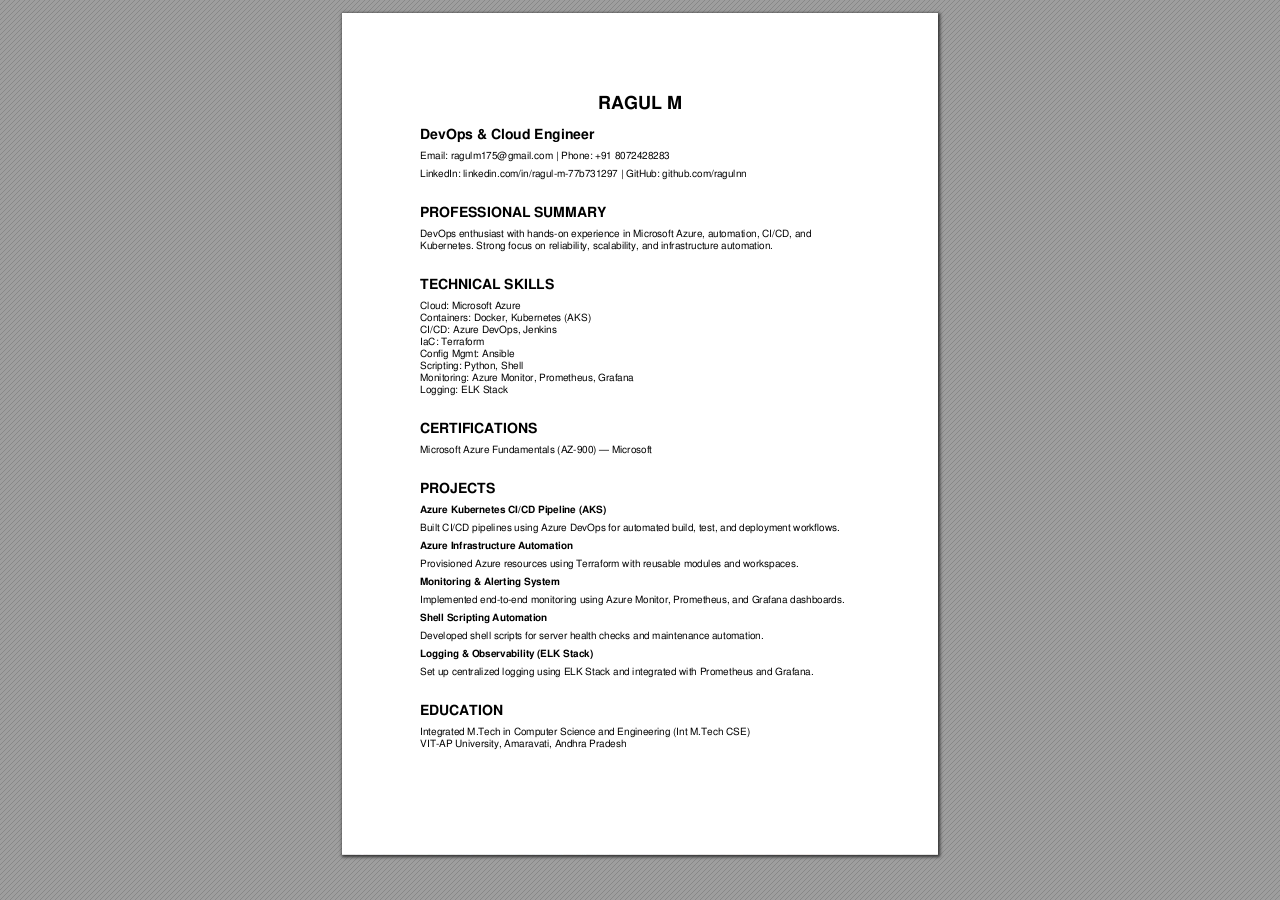
<file: Ragul_Resume_Updated.html>
<!DOCTYPE html>
<!-- Created by pdf2htmlEX (https://github.com/pdf2htmlEX/pdf2htmlEX) -->
<html xmlns="http://www.w3.org/1999/xhtml">
<head>
<meta charset="utf-8"/>
<meta name="generator" content="pdf2htmlEX"/>
<meta http-equiv="X-UA-Compatible" content="IE=edge,chrome=1"/>
<style type="text/css">
/*! 
 * Base CSS for pdf2htmlEX
 * Copyright 2012,2013 Lu Wang <coolwanglu@gmail.com> 
 * https://github.com/pdf2htmlEX/pdf2htmlEX/blob/master/share/LICENSE
 */#sidebar{position:absolute;top:0;left:0;bottom:0;width:250px;padding:0;margin:0;overflow:auto}#page-container{position:absolute;top:0;left:0;margin:0;padding:0;border:0}@media screen{#sidebar.opened+#page-container{left:250px}#page-container{bottom:0;right:0;overflow:auto}.loading-indicator{display:none}.loading-indicator.active{display:block;position:absolute;width:64px;height:64px;top:50%;left:50%;margin-top:-32px;margin-left:-32px}.loading-indicator img{position:absolute;top:0;left:0;bottom:0;right:0}}@media print{@page{margin:0}html{margin:0}body{margin:0;-webkit-print-color-adjust:exact}#sidebar{display:none}#page-container{width:auto;height:auto;overflow:visible;background-color:transparent}.d{display:none}}.pf{position:relative;background-color:white;overflow:hidden;margin:0;border:0}.pc{position:absolute;border:0;padding:0;margin:0;top:0;left:0;width:100%;height:100%;overflow:hidden;display:block;transform-origin:0 0;-ms-transform-origin:0 0;-webkit-transform-origin:0 0}.pc.opened{display:block}.bf{position:absolute;border:0;margin:0;top:0;bottom:0;width:100%;height:100%;-ms-user-select:none;-moz-user-select:none;-webkit-user-select:none;user-select:none}.bi{position:absolute;border:0;margin:0;-ms-user-select:none;-moz-user-select:none;-webkit-user-select:none;user-select:none}@media print{.pf{margin:0;box-shadow:none;page-break-after:always;page-break-inside:avoid}@-moz-document url-prefix(){.pf{overflow:visible;border:1px solid #fff}.pc{overflow:visible}}}.c{position:absolute;border:0;padding:0;margin:0;overflow:hidden;display:block}.t{position:absolute;white-space:pre;font-size:1px;transform-origin:0 100%;-ms-transform-origin:0 100%;-webkit-transform-origin:0 100%;unicode-bidi:bidi-override;-moz-font-feature-settings:"liga" 0}.t:after{content:''}.t:before{content:'';display:inline-block}.t span{position:relative;unicode-bidi:bidi-override}._{display:inline-block;color:transparent;z-index:-1}::selection{background:rgba(127,255,255,0.4)}::-moz-selection{background:rgba(127,255,255,0.4)}.pi{display:none}.d{position:absolute;transform-origin:0 100%;-ms-transform-origin:0 100%;-webkit-transform-origin:0 100%}.it{border:0;background-color:rgba(255,255,255,0.0)}.ir:hover{cursor:pointer}</style>
<style type="text/css">
/*! 
 * Fancy styles for pdf2htmlEX
 * Copyright 2012,2013 Lu Wang <coolwanglu@gmail.com> 
 * https://github.com/pdf2htmlEX/pdf2htmlEX/blob/master/share/LICENSE
 */@keyframes fadein{from{opacity:0}to{opacity:1}}@-webkit-keyframes fadein{from{opacity:0}to{opacity:1}}@keyframes swing{0{transform:rotate(0)}10%{transform:rotate(0)}90%{transform:rotate(720deg)}100%{transform:rotate(720deg)}}@-webkit-keyframes swing{0{-webkit-transform:rotate(0)}10%{-webkit-transform:rotate(0)}90%{-webkit-transform:rotate(720deg)}100%{-webkit-transform:rotate(720deg)}}@media screen{#sidebar{background-color:#2f3236;background-image:url("[data-uri]")}#outline{font-family:Georgia,Times,"Times New Roman",serif;font-size:13px;margin:2em 1em}#outline ul{padding:0}#outline li{list-style-type:none;margin:1em 0}#outline li>ul{margin-left:1em}#outline a,#outline a:visited,#outline a:hover,#outline a:active{line-height:1.2;color:#e8e8e8;text-overflow:ellipsis;white-space:nowrap;text-decoration:none;display:block;overflow:hidden;outline:0}#outline a:hover{color:#0cf}#page-container{background-color:#9e9e9e;background-image:url("[data-uri]");-webkit-transition:left 500ms;transition:left 500ms}.pf{margin:13px auto;box-shadow:1px 1px 3px 1px #333;border-collapse:separate}.pc.opened{-webkit-animation:fadein 100ms;animation:fadein 100ms}.loading-indicator.active{-webkit-animation:swing 1.5s ease-in-out .01s infinite alternate none;animation:swing 1.5s ease-in-out .01s infinite alternate none}.checked{background:no-repeat url([data-uri])}}</style>
<style type="text/css">
.ff0{font-family:sans-serif;visibility:hidden;}
@font-face{font-family:ff1;src:url('[data-uri]')format("woff");}.ff1{font-family:ff1;line-height:1.377000;font-style:normal;font-weight:normal;visibility:visible;}
@font-face{font-family:ff2;src:url('[data-uri]')format("woff");}.ff2{font-family:ff2;line-height:1.374000;font-style:normal;font-weight:normal;visibility:visible;}
.m0{transform:matrix(0.250000,0.000000,0.000000,0.250000,0,0);-ms-transform:matrix(0.250000,0.000000,0.000000,0.250000,0,0);-webkit-transform:matrix(0.250000,0.000000,0.000000,0.250000,0,0);}
.v0{vertical-align:0.000000px;}
.ls0{letter-spacing:0.000000px;}
.sc_{text-shadow:none;}
.sc0{text-shadow:-0.015em 0 transparent,0 0.015em transparent,0.015em 0 transparent,0 -0.015em  transparent;}
@media screen and (-webkit-min-device-pixel-ratio:0){
.sc_{-webkit-text-stroke:0px transparent;}
.sc0{-webkit-text-stroke:0.015em transparent;text-shadow:none;}
}
.ws0{word-spacing:0.000000px;}
.fc0{color:rgb(0,0,0);}
.fs2{font-size:40.000000px;}
.fs1{font-size:56.000000px;}
.fs0{font-size:72.000000px;}
.y0{bottom:-0.240000px;}
.y20{bottom:107.889800px;}
.y1f{bottom:119.889800px;}
.y1e{bottom:139.889800px;}
.y1d{bottom:179.889800px;}
.y1c{bottom:197.889800px;}
.y1b{bottom:215.889800px;}
.y1a{bottom:233.889800px;}
.y19{bottom:251.889800px;}
.y18{bottom:269.889800px;}
.y17{bottom:287.889800px;}
.y16{bottom:305.889800px;}
.y15{bottom:323.889800px;}
.y14{bottom:341.889800px;}
.y13{bottom:361.889800px;}
.y12{bottom:401.889800px;}
.y11{bottom:421.889800px;}
.y10{bottom:461.889800px;}
.yf{bottom:473.889800px;}
.ye{bottom:485.889800px;}
.yd{bottom:497.889800px;}
.yc{bottom:509.889800px;}
.yb{bottom:521.889800px;}
.ya{bottom:533.889800px;}
.y9{bottom:545.889800px;}
.y8{bottom:565.889800px;}
.y7{bottom:605.889800px;}
.y6{bottom:617.889800px;}
.y5{bottom:637.889800px;}
.y4{bottom:677.889800px;}
.y3{bottom:695.889800px;}
.y2{bottom:715.889800px;}
.y1{bottom:745.889800px;}
.h5{height:42.800000px;}
.h4{height:43.000000px;}
.h3{height:59.920000px;}
.h2{height:77.040000px;}
.h0{height:841.889800px;}
.h1{height:842.160000px;}
.w0{width:595.275600px;}
.w1{width:595.440000px;}
.x0{left:0.000000px;}
.x2{left:78.000000px;}
.x1{left:255.643800px;}
@media print{
.v0{vertical-align:0.000000pt;}
.ls0{letter-spacing:0.000000pt;}
.ws0{word-spacing:0.000000pt;}
.fs2{font-size:53.333333pt;}
.fs1{font-size:74.666667pt;}
.fs0{font-size:96.000000pt;}
.y0{bottom:-0.320000pt;}
.y20{bottom:143.853067pt;}
.y1f{bottom:159.853067pt;}
.y1e{bottom:186.519733pt;}
.y1d{bottom:239.853067pt;}
.y1c{bottom:263.853067pt;}
.y1b{bottom:287.853067pt;}
.y1a{bottom:311.853067pt;}
.y19{bottom:335.853067pt;}
.y18{bottom:359.853067pt;}
.y17{bottom:383.853067pt;}
.y16{bottom:407.853067pt;}
.y15{bottom:431.853067pt;}
.y14{bottom:455.853067pt;}
.y13{bottom:482.519733pt;}
.y12{bottom:535.853067pt;}
.y11{bottom:562.519733pt;}
.y10{bottom:615.853067pt;}
.yf{bottom:631.853067pt;}
.ye{bottom:647.853067pt;}
.yd{bottom:663.853067pt;}
.yc{bottom:679.853067pt;}
.yb{bottom:695.853067pt;}
.ya{bottom:711.853067pt;}
.y9{bottom:727.853067pt;}
.y8{bottom:754.519733pt;}
.y7{bottom:807.853067pt;}
.y6{bottom:823.853067pt;}
.y5{bottom:850.519733pt;}
.y4{bottom:903.853067pt;}
.y3{bottom:927.853067pt;}
.y2{bottom:954.519733pt;}
.y1{bottom:994.519733pt;}
.h5{height:57.066667pt;}
.h4{height:57.333333pt;}
.h3{height:79.893333pt;}
.h2{height:102.720000pt;}
.h0{height:1122.519733pt;}
.h1{height:1122.880000pt;}
.w0{width:793.700800pt;}
.w1{width:793.920000pt;}
.x0{left:0.000000pt;}
.x2{left:104.000000pt;}
.x1{left:340.858400pt;}
}
</style>
<script>
/*
 Copyright 2012 Mozilla Foundation 
 Copyright 2013 Lu Wang <coolwanglu@gmail.com>
 Apachine License Version 2.0 
*/
(function(){function b(a,b,e,f){var c=(a.className||"").split(/\s+/g);""===c[0]&&c.shift();var d=c.indexOf(b);0>d&&e&&c.push(b);0<=d&&f&&c.splice(d,1);a.className=c.join(" ");return 0<=d}if(!("classList"in document.createElement("div"))){var e={add:function(a){b(this.element,a,!0,!1)},contains:function(a){return b(this.element,a,!1,!1)},remove:function(a){b(this.element,a,!1,!0)},toggle:function(a){b(this.element,a,!0,!0)}};Object.defineProperty(HTMLElement.prototype,"classList",{get:function(){if(this._classList)return this._classList;
var a=Object.create(e,{element:{value:this,writable:!1,enumerable:!0}});Object.defineProperty(this,"_classList",{value:a,writable:!1,enumerable:!1});return a},enumerable:!0})}})();
</script>
<script>
(function(){/*
 pdf2htmlEX.js: Core UI functions for pdf2htmlEX 
 Copyright 2012,2013 Lu Wang <coolwanglu@gmail.com> and other contributors 
 https://github.com/pdf2htmlEX/pdf2htmlEX/blob/master/share/LICENSE 
*/
var pdf2htmlEX=window.pdf2htmlEX=window.pdf2htmlEX||{},CSS_CLASS_NAMES={page_frame:"pf",page_content_box:"pc",page_data:"pi",background_image:"bi",link:"l",input_radio:"ir",__dummy__:"no comma"},DEFAULT_CONFIG={container_id:"page-container",sidebar_id:"sidebar",outline_id:"outline",loading_indicator_cls:"loading-indicator",preload_pages:3,render_timeout:100,scale_step:0.9,key_handler:!0,hashchange_handler:!0,view_history_handler:!0,__dummy__:"no comma"},EPS=1E-6;
function invert(a){var b=a[0]*a[3]-a[1]*a[2];return[a[3]/b,-a[1]/b,-a[2]/b,a[0]/b,(a[2]*a[5]-a[3]*a[4])/b,(a[1]*a[4]-a[0]*a[5])/b]}function transform(a,b){return[a[0]*b[0]+a[2]*b[1]+a[4],a[1]*b[0]+a[3]*b[1]+a[5]]}function get_page_number(a){return parseInt(a.getAttribute("data-page-no"),16)}function disable_dragstart(a){for(var b=0,c=a.length;b<c;++b)a[b].addEventListener("dragstart",function(){return!1},!1)}
function clone_and_extend_objs(a){for(var b={},c=0,e=arguments.length;c<e;++c){var h=arguments[c],d;for(d in h)h.hasOwnProperty(d)&&(b[d]=h[d])}return b}
function Page(a){if(a){this.shown=this.loaded=!1;this.page=a;this.num=get_page_number(a);this.original_height=a.clientHeight;this.original_width=a.clientWidth;var b=a.getElementsByClassName(CSS_CLASS_NAMES.page_content_box)[0];b&&(this.content_box=b,this.original_scale=this.cur_scale=this.original_height/b.clientHeight,this.page_data=JSON.parse(a.getElementsByClassName(CSS_CLASS_NAMES.page_data)[0].getAttribute("data-data")),this.ctm=this.page_data.ctm,this.ictm=invert(this.ctm),this.loaded=!0)}}
Page.prototype={hide:function(){this.loaded&&this.shown&&(this.content_box.classList.remove("opened"),this.shown=!1)},show:function(){this.loaded&&!this.shown&&(this.content_box.classList.add("opened"),this.shown=!0)},rescale:function(a){this.cur_scale=0===a?this.original_scale:a;this.loaded&&(a=this.content_box.style,a.msTransform=a.webkitTransform=a.transform="scale("+this.cur_scale.toFixed(3)+")");a=this.page.style;a.height=this.original_height*this.cur_scale+"px";a.width=this.original_width*this.cur_scale+
"px"},view_position:function(){var a=this.page,b=a.parentNode;return[b.scrollLeft-a.offsetLeft-a.clientLeft,b.scrollTop-a.offsetTop-a.clientTop]},height:function(){return this.page.clientHeight},width:function(){return this.page.clientWidth}};function Viewer(a){this.config=clone_and_extend_objs(DEFAULT_CONFIG,0<arguments.length?a:{});this.pages_loading=[];this.init_before_loading_content();var b=this;document.addEventListener("DOMContentLoaded",function(){b.init_after_loading_content()},!1)}
Viewer.prototype={scale:1,cur_page_idx:0,first_page_idx:0,init_before_loading_content:function(){this.pre_hide_pages()},initialize_radio_button:function(){for(var a=document.getElementsByClassName(CSS_CLASS_NAMES.input_radio),b=0;b<a.length;b++)a[b].addEventListener("click",function(){this.classList.toggle("checked")})},init_after_loading_content:function(){this.sidebar=document.getElementById(this.config.sidebar_id);this.outline=document.getElementById(this.config.outline_id);this.container=document.getElementById(this.config.container_id);
this.loading_indicator=document.getElementsByClassName(this.config.loading_indicator_cls)[0];for(var a=!0,b=this.outline.childNodes,c=0,e=b.length;c<e;++c)if("ul"===b[c].nodeName.toLowerCase()){a=!1;break}a||this.sidebar.classList.add("opened");this.find_pages();if(0!=this.pages.length){disable_dragstart(document.getElementsByClassName(CSS_CLASS_NAMES.background_image));this.config.key_handler&&this.register_key_handler();var h=this;this.config.hashchange_handler&&window.addEventListener("hashchange",
function(a){h.navigate_to_dest(document.location.hash.substring(1))},!1);this.config.view_history_handler&&window.addEventListener("popstate",function(a){a.state&&h.navigate_to_dest(a.state)},!1);this.container.addEventListener("scroll",function(){h.update_page_idx();h.schedule_render(!0)},!1);[this.container,this.outline].forEach(function(a){a.addEventListener("click",h.link_handler.bind(h),!1)});this.initialize_radio_button();this.render()}},find_pages:function(){for(var a=[],b={},c=this.container.childNodes,
e=0,h=c.length;e<h;++e){var d=c[e];d.nodeType===Node.ELEMENT_NODE&&d.classList.contains(CSS_CLASS_NAMES.page_frame)&&(d=new Page(d),a.push(d),b[d.num]=a.length-1)}this.pages=a;this.page_map=b},load_page:function(a,b,c){var e=this.pages;if(!(a>=e.length||(e=e[a],e.loaded||this.pages_loading[a]))){var e=e.page,h=e.getAttribute("data-page-url");if(h){this.pages_loading[a]=!0;var d=e.getElementsByClassName(this.config.loading_indicator_cls)[0];"undefined"===typeof d&&(d=this.loading_indicator.cloneNode(!0),
d.classList.add("active"),e.appendChild(d));var f=this,g=new XMLHttpRequest;g.open("GET",h,!0);g.onload=function(){if(200===g.status||0===g.status){var b=document.createElement("div");b.innerHTML=g.responseText;for(var d=null,b=b.childNodes,e=0,h=b.length;e<h;++e){var p=b[e];if(p.nodeType===Node.ELEMENT_NODE&&p.classList.contains(CSS_CLASS_NAMES.page_frame)){d=p;break}}b=f.pages[a];f.container.replaceChild(d,b.page);b=new Page(d);f.pages[a]=b;b.hide();b.rescale(f.scale);disable_dragstart(d.getElementsByClassName(CSS_CLASS_NAMES.background_image));
f.schedule_render(!1);c&&c(b)}delete f.pages_loading[a]};g.send(null)}void 0===b&&(b=this.config.preload_pages);0<--b&&(f=this,setTimeout(function(){f.load_page(a+1,b)},0))}},pre_hide_pages:function(){var a="@media screen{."+CSS_CLASS_NAMES.page_content_box+"{display:none;}}",b=document.createElement("style");b.styleSheet?b.styleSheet.cssText=a:b.appendChild(document.createTextNode(a));document.head.appendChild(b)},render:function(){for(var a=this.container,b=a.scrollTop,c=a.clientHeight,a=b-c,b=
b+c+c,c=this.pages,e=0,h=c.length;e<h;++e){var d=c[e],f=d.page,g=f.offsetTop+f.clientTop,f=g+f.clientHeight;g<=b&&f>=a?d.loaded?d.show():this.load_page(e):d.hide()}},update_page_idx:function(){var a=this.pages,b=a.length;if(!(2>b)){for(var c=this.container,e=c.scrollTop,c=e+c.clientHeight,h=-1,d=b,f=d-h;1<f;){var g=h+Math.floor(f/2),f=a[g].page;f.offsetTop+f.clientTop+f.clientHeight>=e?d=g:h=g;f=d-h}this.first_page_idx=d;for(var g=h=this.cur_page_idx,k=0;d<b;++d){var f=a[d].page,l=f.offsetTop+f.clientTop,
f=f.clientHeight;if(l>c)break;f=(Math.min(c,l+f)-Math.max(e,l))/f;if(d===h&&Math.abs(f-1)<=EPS){g=h;break}f>k&&(k=f,g=d)}this.cur_page_idx=g}},schedule_render:function(a){if(void 0!==this.render_timer){if(!a)return;clearTimeout(this.render_timer)}var b=this;this.render_timer=setTimeout(function(){delete b.render_timer;b.render()},this.config.render_timeout)},register_key_handler:function(){var a=this;window.addEventListener("DOMMouseScroll",function(b){if(b.ctrlKey){b.preventDefault();var c=a.container,
e=c.getBoundingClientRect(),c=[b.clientX-e.left-c.clientLeft,b.clientY-e.top-c.clientTop];a.rescale(Math.pow(a.config.scale_step,b.detail),!0,c)}},!1);window.addEventListener("keydown",function(b){var c=!1,e=b.ctrlKey||b.metaKey,h=b.altKey;switch(b.keyCode){case 61:case 107:case 187:e&&(a.rescale(1/a.config.scale_step,!0),c=!0);break;case 173:case 109:case 189:e&&(a.rescale(a.config.scale_step,!0),c=!0);break;case 48:e&&(a.rescale(0,!1),c=!0);break;case 33:h?a.scroll_to(a.cur_page_idx-1):a.container.scrollTop-=
a.container.clientHeight;c=!0;break;case 34:h?a.scroll_to(a.cur_page_idx+1):a.container.scrollTop+=a.container.clientHeight;c=!0;break;case 35:a.container.scrollTop=a.container.scrollHeight;c=!0;break;case 36:a.container.scrollTop=0,c=!0}c&&b.preventDefault()},!1)},rescale:function(a,b,c){var e=this.scale;this.scale=a=0===a?1:b?e*a:a;c||(c=[0,0]);b=this.container;c[0]+=b.scrollLeft;c[1]+=b.scrollTop;for(var h=this.pages,d=h.length,f=this.first_page_idx;f<d;++f){var g=h[f].page;if(g.offsetTop+g.clientTop>=
c[1])break}g=f-1;0>g&&(g=0);var g=h[g].page,k=g.clientWidth,f=g.clientHeight,l=g.offsetLeft+g.clientLeft,m=c[0]-l;0>m?m=0:m>k&&(m=k);k=g.offsetTop+g.clientTop;c=c[1]-k;0>c?c=0:c>f&&(c=f);for(f=0;f<d;++f)h[f].rescale(a);b.scrollLeft+=m/e*a+g.offsetLeft+g.clientLeft-m-l;b.scrollTop+=c/e*a+g.offsetTop+g.clientTop-c-k;this.schedule_render(!0)},fit_width:function(){var a=this.cur_page_idx;this.rescale(this.container.clientWidth/this.pages[a].width(),!0);this.scroll_to(a)},fit_height:function(){var a=this.cur_page_idx;
this.rescale(this.container.clientHeight/this.pages[a].height(),!0);this.scroll_to(a)},get_containing_page:function(a){for(;a;){if(a.nodeType===Node.ELEMENT_NODE&&a.classList.contains(CSS_CLASS_NAMES.page_frame)){a=get_page_number(a);var b=this.page_map;return a in b?this.pages[b[a]]:null}a=a.parentNode}return null},link_handler:function(a){var b=a.target,c=b.getAttribute("data-dest-detail");if(c){if(this.config.view_history_handler)try{var e=this.get_current_view_hash();window.history.replaceState(e,
"","#"+e);window.history.pushState(c,"","#"+c)}catch(h){}this.navigate_to_dest(c,this.get_containing_page(b));a.preventDefault()}},navigate_to_dest:function(a,b){try{var c=JSON.parse(a)}catch(e){return}if(c instanceof Array){var h=c[0],d=this.page_map;if(h in d){for(var f=d[h],h=this.pages[f],d=2,g=c.length;d<g;++d){var k=c[d];if(null!==k&&"number"!==typeof k)return}for(;6>c.length;)c.push(null);var g=b||this.pages[this.cur_page_idx],d=g.view_position(),d=transform(g.ictm,[d[0],g.height()-d[1]]),
g=this.scale,l=[0,0],m=!0,k=!1,n=this.scale;switch(c[1]){case "XYZ":l=[null===c[2]?d[0]:c[2]*n,null===c[3]?d[1]:c[3]*n];g=c[4];if(null===g||0===g)g=this.scale;k=!0;break;case "Fit":case "FitB":l=[0,0];k=!0;break;case "FitH":case "FitBH":l=[0,null===c[2]?d[1]:c[2]*n];k=!0;break;case "FitV":case "FitBV":l=[null===c[2]?d[0]:c[2]*n,0];k=!0;break;case "FitR":l=[c[2]*n,c[5]*n],m=!1,k=!0}if(k){this.rescale(g,!1);var p=this,c=function(a){l=transform(a.ctm,l);m&&(l[1]=a.height()-l[1]);p.scroll_to(f,l)};h.loaded?
c(h):(this.load_page(f,void 0,c),this.scroll_to(f))}}}},scroll_to:function(a,b){var c=this.pages;if(!(0>a||a>=c.length)){c=c[a].view_position();void 0===b&&(b=[0,0]);var e=this.container;e.scrollLeft+=b[0]-c[0];e.scrollTop+=b[1]-c[1]}},get_current_view_hash:function(){var a=[],b=this.pages[this.cur_page_idx];a.push(b.num);a.push("XYZ");var c=b.view_position(),c=transform(b.ictm,[c[0],b.height()-c[1]]);a.push(c[0]/this.scale);a.push(c[1]/this.scale);a.push(this.scale);return JSON.stringify(a)}};
pdf2htmlEX.Viewer=Viewer;})();
</script>
<script>
try{
pdf2htmlEX.defaultViewer = new pdf2htmlEX.Viewer({});
}catch(e){}
</script>
<title></title>
</head>
<body>
<div id="sidebar">
<div id="outline">
</div>
</div>
<div id="page-container">
<div id="pf1" class="pf w0 h0" data-page-no="1"><div class="pc pc1 w0 h0"><img class="bi x0 y0 w1 h1" alt="" src="[data-uri]"/><div class="t m0 x1 h2 y1 ff1 fs0 fc0 sc0 ls0 ws0">RAGUL M</div><div class="t m0 x2 h3 y2 ff1 fs1 fc0 sc0 ls0 ws0">DevOps &amp; Cloud Engineer</div><div class="t m0 x2 h4 y3 ff2 fs2 fc0 sc0 ls0 ws0">Email: ragulm175@gmail.com | Phone: +91 8072428283</div><div class="t m0 x2 h4 y4 ff2 fs2 fc0 sc0 ls0 ws0">LinkedIn: linkedin.com/in/ragul-m-77b731297 | GitHub: github.com/ragulnn</div><div class="t m0 x2 h3 y5 ff1 fs1 fc0 sc0 ls0 ws0">PROFESSIONAL SUMMARY</div><div class="t m0 x2 h4 y6 ff2 fs2 fc0 sc0 ls0 ws0">DevOps enthusiast with hands-on experience in Microsoft Azure, automation, CI/CD, and</div><div class="t m0 x2 h4 y7 ff2 fs2 fc0 sc0 ls0 ws0">Kubernetes. Strong focus on reliability, scalability, and infrastructure automation.</div><div class="t m0 x2 h3 y8 ff1 fs1 fc0 sc0 ls0 ws0">TECHNICAL SKILLS</div><div class="t m0 x2 h4 y9 ff2 fs2 fc0 sc0 ls0 ws0">Cloud: Microsoft Azure</div><div class="t m0 x2 h4 ya ff2 fs2 fc0 sc0 ls0 ws0">Containers: Docker, Kubernetes (AKS)</div><div class="t m0 x2 h4 yb ff2 fs2 fc0 sc0 ls0 ws0">CI/CD: Azure DevOps, Jenkins</div><div class="t m0 x2 h4 yc ff2 fs2 fc0 sc0 ls0 ws0">IaC: Terraform</div><div class="t m0 x2 h4 yd ff2 fs2 fc0 sc0 ls0 ws0">Config Mgmt: Ansible</div><div class="t m0 x2 h4 ye ff2 fs2 fc0 sc0 ls0 ws0">Scripting: Python, Shell</div><div class="t m0 x2 h4 yf ff2 fs2 fc0 sc0 ls0 ws0">Monitoring: Azure Monitor, Prometheus, Grafana</div><div class="t m0 x2 h4 y10 ff2 fs2 fc0 sc0 ls0 ws0">Logging: ELK Stack</div><div class="t m0 x2 h3 y11 ff1 fs1 fc0 sc0 ls0 ws0">CERTIFICATIONS</div><div class="t m0 x2 h4 y12 ff2 fs2 fc0 sc0 ls0 ws0">Microsoft Azure Fundamentals (AZ-900) — Microsoft</div><div class="t m0 x2 h3 y13 ff1 fs1 fc0 sc0 ls0 ws0">PROJECTS</div><div class="t m0 x2 h5 y14 ff1 fs2 fc0 sc0 ls0 ws0">Azure Kubernetes CI/CD Pipeline (AKS)</div><div class="t m0 x2 h4 y15 ff2 fs2 fc0 sc0 ls0 ws0">Built CI/CD pipelines using Azure DevOps for automated build, test, and deployment workflows.</div><div class="t m0 x2 h5 y16 ff1 fs2 fc0 sc0 ls0 ws0">Azure Infrastructure Automation</div><div class="t m0 x2 h4 y17 ff2 fs2 fc0 sc0 ls0 ws0">Provisioned Azure resources using Terraform with reusable modules and workspaces.</div><div class="t m0 x2 h5 y18 ff1 fs2 fc0 sc0 ls0 ws0">Monitoring &amp; Alerting System</div><div class="t m0 x2 h4 y19 ff2 fs2 fc0 sc0 ls0 ws0">Implemented end-to-end monitoring using Azure Monitor, Prometheus, and Grafana dashboards.</div><div class="t m0 x2 h5 y1a ff1 fs2 fc0 sc0 ls0 ws0">Shell Scripting Automation</div><div class="t m0 x2 h4 y1b ff2 fs2 fc0 sc0 ls0 ws0">Developed shell scripts for server health checks and maintenance automation.</div><div class="t m0 x2 h5 y1c ff1 fs2 fc0 sc0 ls0 ws0">Logging &amp; Observability (ELK Stack)</div><div class="t m0 x2 h4 y1d ff2 fs2 fc0 sc0 ls0 ws0">Set up centralized logging using ELK Stack and integrated with Prometheus and Grafana.</div><div class="t m0 x2 h3 y1e ff1 fs1 fc0 sc0 ls0 ws0">EDUCATION</div><div class="t m0 x2 h4 y1f ff2 fs2 fc0 sc0 ls0 ws0">Integrated M.Tech in Computer Science and Engineering (Int M.Tech CSE)</div><div class="t m0 x2 h4 y20 ff2 fs2 fc0 sc0 ls0 ws0">VIT-AP University, Amaravati, Andhra Pradesh</div></div><div class="pi" data-data='{"ctm":[1.000000,0.000000,0.000000,1.000000,0.000000,0.000000]}'></div></div>
</div>
<div class="loading-indicator">
<img alt="" src="[data-uri]"/>
</div>
</body>
</html>
</file>
